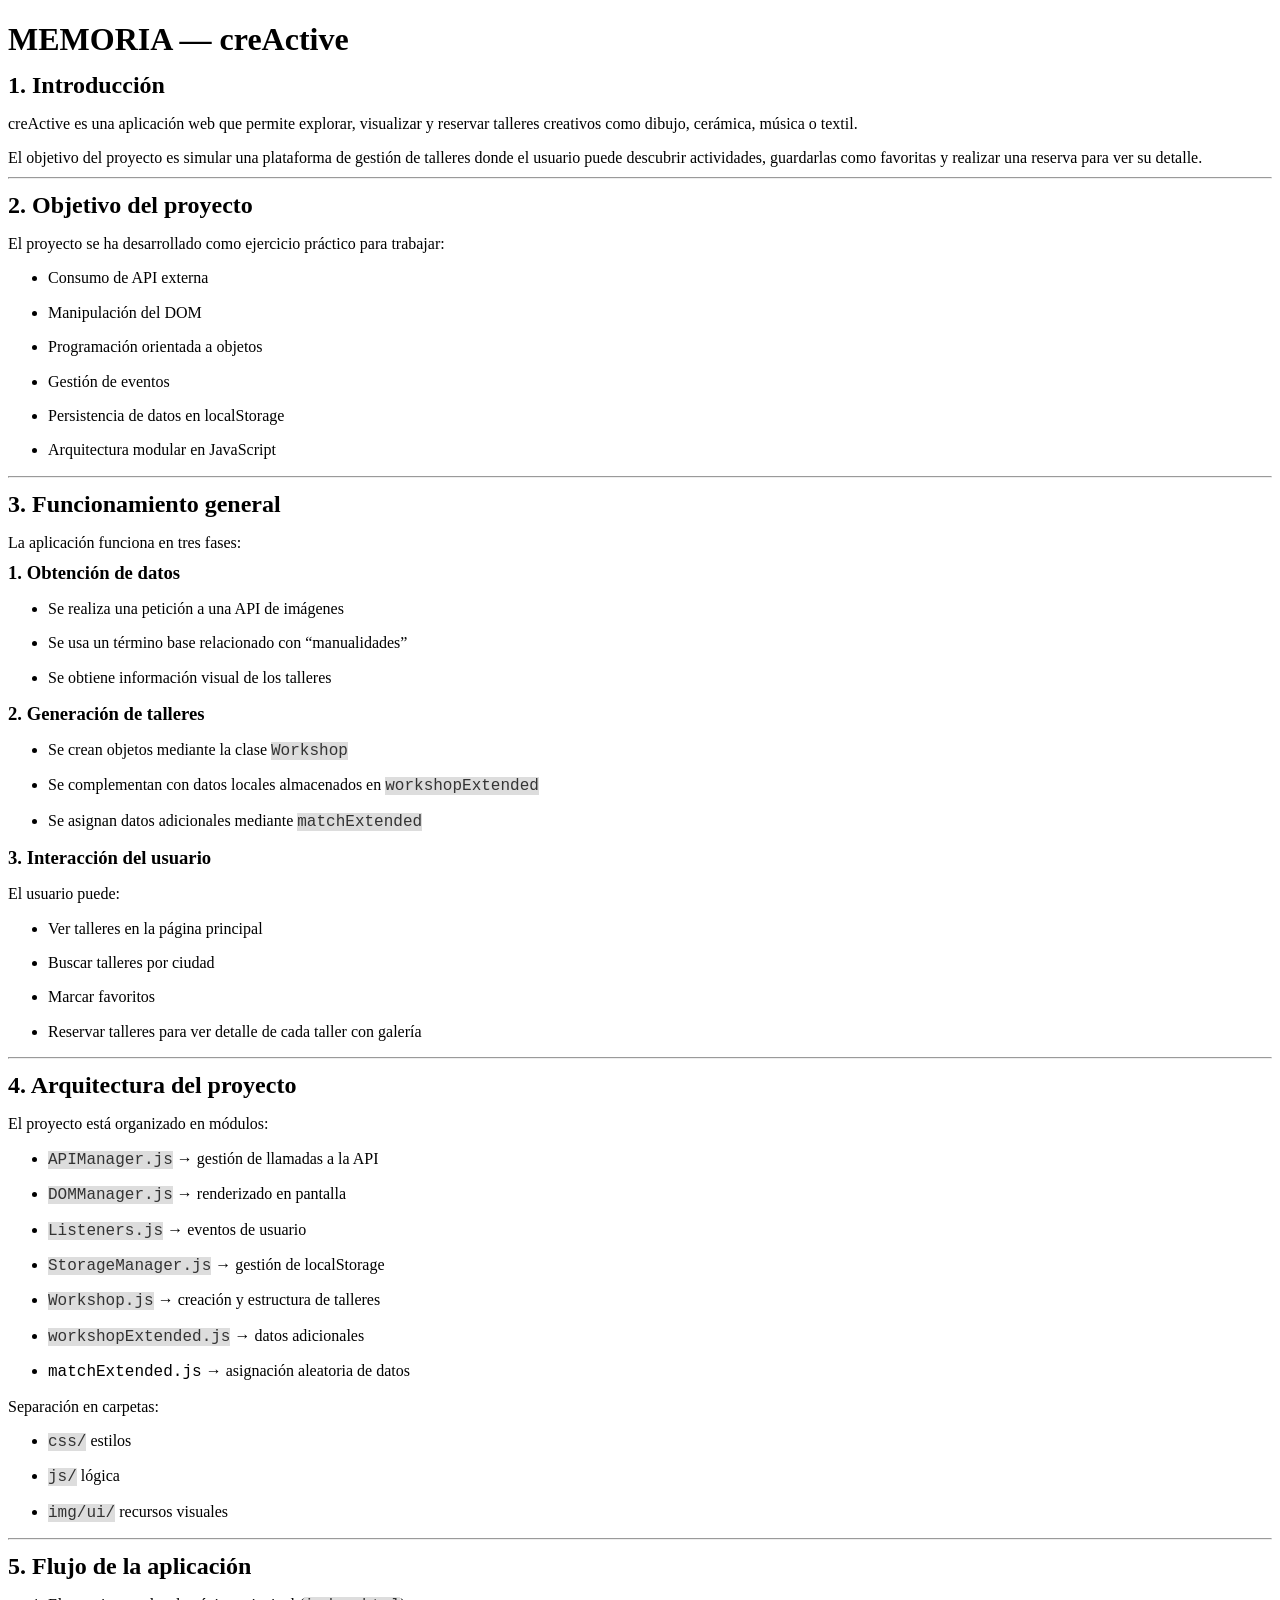
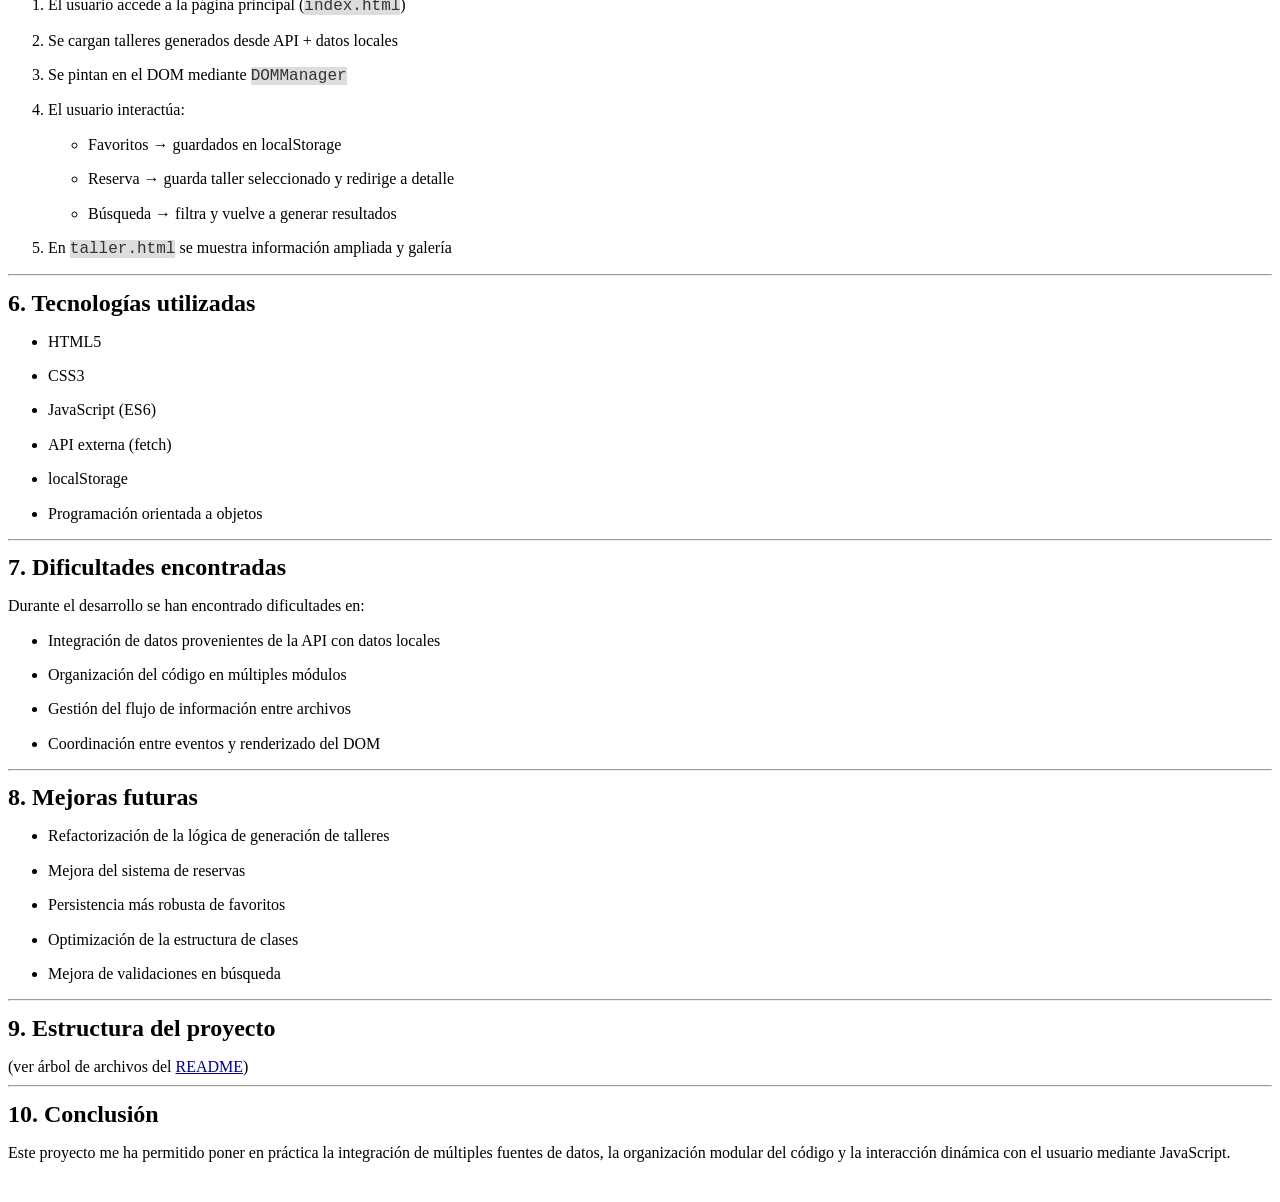
<file: memoria.html>
<!DOCTYPE html>
<html>
<head>
	<meta http-equiv="content-type" content="text/html; charset=utf-8"/>
	<title></title>
	<meta name="generator" content="LibreOffice 24.2.7.2 (Linux)"/>
	<meta name="created" content="2026-04-12T15:00:29.521695750"/>
	<meta name="changed" content="2026-04-12T15:08:10.504520772"/>
	<style type="text/css">
		@page { size: 21cm 29.7cm; margin: 2cm }
		p { line-height: 115%; margin-bottom: 0.25cm; background: transparent }
		h1 { margin-bottom: 0.21cm; background: transparent; page-break-after: avoid }
		h1.western { font-family: "Liberation Serif", serif; font-size: 24pt; font-weight: bold }
		h1.cjk { font-family: "Noto Serif CJK SC"; font-size: 24pt; font-weight: bold }
		h1.ctl { font-family: "Noto Sans Devanagari"; font-size: 24pt; font-weight: bold }
		h2 { margin-top: 0.35cm; margin-bottom: 0.21cm; background: transparent; page-break-after: avoid }
		h2.western { font-family: "Liberation Serif", serif; font-size: 18pt; font-weight: bold }
		h2.cjk { font-family: "Noto Serif CJK SC"; font-size: 18pt; font-weight: bold }
		h2.ctl { font-family: "Noto Sans Devanagari"; font-size: 18pt; font-weight: bold }
		h3 { margin-top: 0.25cm; margin-bottom: 0.21cm; background: transparent; page-break-after: avoid }
		h3.western { font-family: "Liberation Serif", serif; font-size: 14pt; font-weight: bold }
		h3.cjk { font-family: "Noto Serif CJK SC"; font-size: 14pt; font-weight: bold }
		h3.ctl { font-family: "Noto Sans Devanagari"; font-size: 14pt; font-weight: bold }
		code.western { font-family: "Liberation Mono", monospace }
		code.cjk { font-family: "Noto Sans Mono CJK SC", monospace }
		code.ctl { font-family: "Liberation Mono", monospace }
		a:link { color: #000080; text-decoration: underline }
	</style>
</head>
<body lang="es-ES" link="#000080" vlink="#800000" dir="ltr"><h1 class="western">
MEMORIA  — creActive</h1>
<h2 class="western">1. Introducción</h2>
<p>creActive es una aplicación web que permite explorar, visualizar
y reservar talleres creativos como dibujo, cerámica, música o
textil.</p>
<p>El objetivo del proyecto es simular una plataforma de gestión de
talleres donde el usuario puede descubrir actividades, guardarlas
como favoritas y realizar una reserva para ver su detalle.</p>
<hr/>

<h2 class="western">2. Objetivo del proyecto</h2>
<p>El proyecto se ha desarrollado como ejercicio práctico para
trabajar:</p>
<ul>
	<li><p style="margin-bottom: 0cm">Consumo de API externa 
	</p></li>
	<li><p style="margin-bottom: 0cm">Manipulación del DOM 
	</p></li>
	<li><p style="margin-bottom: 0cm">Programación orientada a objetos 
	</p></li>
	<li><p style="margin-bottom: 0cm">Gestión de eventos 
	</p></li>
	<li><p style="margin-bottom: 0cm">Persistencia de datos en
	localStorage 
	</p></li>
	<li><p>Arquitectura modular en JavaScript 
	</p></li>
</ul>
<hr/>

<h2 class="western">3. Funcionamiento general</h2>
<p>La aplicación funciona en tres fases:</p>
<h3 class="western">1. Obtención de datos</h3>
<ul>
	<li><p style="margin-bottom: 0cm">Se realiza una petición a una API
	de imágenes 
	</p></li>
	<li><p style="margin-bottom: 0cm">Se usa un término base
	relacionado con “manualidades” 
	</p></li>
	<li><p>Se obtiene información visual de los talleres 
	</p></li>
</ul>
<h3 class="western">2. Generación de talleres</h3>
<ul>
	<li><p style="margin-bottom: 0cm">Se crean objetos mediante la clase
	<code class="western"><font color="#333333"><span style="background: #dddddd">Workshop</span></font></code>
		</p></li>
	<li><p style="margin-bottom: 0cm">Se complementan con datos locales
	almacenados en <code class="western"><font color="#333333"><span style="background: #dddddd">workshopExtended</span></font></code>
		</p></li>
	<li><p>Se asignan datos adicionales mediante <code class="western"><font color="#333333"><span style="background: #dddddd">matchExtended</span></font></code>
		</p></li>
</ul>
<h3 class="western">3. Interacción del usuario</h3>
<p>El usuario puede:</p>
<ul>
	<li><p style="margin-bottom: 0cm">Ver talleres en la página
	principal 
	</p></li>
	<li><p style="margin-bottom: 0cm">Buscar talleres por ciudad 
	</p></li>
	<li><p style="margin-bottom: 0cm">Marcar favoritos 
	</p></li>
	<li><p style="margin-bottom: 0cm">Reservar talleres para ver detalle
	de cada taller con galería 
	</p></li>
</ul>
<hr/>

<h2 class="western">4. Arquitectura del proyecto</h2>
<p>El proyecto está organizado en módulos:</p>
<ul>
	<li><p style="margin-bottom: 0cm"><code class="western"><font color="#333333"><span style="background: #dddddd">APIManager.js</span></font></code>
	→ gestión de llamadas a la API 
	</p></li>
	<li><p style="margin-bottom: 0cm"><code class="western"><font color="#333333"><span style="background: #dddddd">DOMManager.js</span></font></code>
	→ renderizado en pantalla 
	</p></li>
	<li><p style="margin-bottom: 0cm"><code class="western"><font color="#333333"><span style="background: #dddddd">Listeners.js</span></font></code>
	→ eventos de usuario 
	</p></li>
	<li><p style="margin-bottom: 0cm"><code class="western"><font color="#333333"><span style="background: #dddddd">StorageManager.js</span></font></code>
	→ gestión de localStorage 
	</p></li>
	<li><p style="margin-bottom: 0cm"><code class="western"><font color="#333333"><span style="background: #dddddd">Workshop.js</span></font></code>
	→ creación y estructura de talleres 
	</p></li>
	<li><p style="margin-bottom: 0cm"><code class="western"><font color="#333333"><span style="background: #dddddd">workshopExtended.js</span></font></code>
	→ datos adicionales 
	</p></li>
	<li><p><code class="western">matchExtended.js</code> → asignación
	aleatoria de datos 
	</p></li>
</ul>
<p>Separación en carpetas:</p>
<ul>
	<li><p style="margin-bottom: 0cm"><code class="western"><font color="#333333"><span style="background: #dddddd">css/</span></font></code>
	estilos 
	</p></li>
	<li><p style="margin-bottom: 0cm"><code class="western"><font color="#333333"><span style="background: #dddddd">js/</span></font></code>
	lógica 
	</p></li>
	<li><p><code class="western"><font color="#333333"><span style="background: #dddddd">img/ui/</span></font></code>
	recursos visuales 
	</p></li>
</ul>
<hr/>

<h2 class="western">5. Flujo de la aplicación</h2>
<ol>
	<li><p style="margin-bottom: 0cm">El usuario accede a la página
	principal (<code class="western"><font color="#333333"><span style="background: #dddddd">index.html</span></font></code>)
		</p></li>
	<li><p style="margin-bottom: 0cm">Se cargan talleres generados desde
	API + datos locales 
	</p></li>
	<li><p style="margin-bottom: 0cm">Se pintan en el DOM mediante
	<code class="western"><font color="#333333"><span style="background: #dddddd">DOMManager</span></font></code>
		</p></li>
	<li><p style="margin-bottom: 0cm">El usuario interactúa: 
	</p>
	<ul>
		<li><p style="margin-bottom: 0cm">Favoritos → guardados en
		localStorage 
		</p></li>
		<li><p style="margin-bottom: 0cm">Reserva → guarda taller
		seleccionado y redirige a detalle 
		</p></li>
		<li><p style="margin-bottom: 0cm">Búsqueda → filtra y vuelve a
		generar resultados 
		</p></li>
	</ul>
	<li><p>En <code class="western"><font color="#333333"><span style="background: #dddddd">taller.html</span></font></code>
	se muestra información ampliada y galería 
	</p></li>
</ol>
<hr/>

<h2 class="western">6. Tecnologías utilizadas</h2>
<ul>
	<li><p style="margin-bottom: 0cm">HTML5 
	</p></li>
	<li><p style="margin-bottom: 0cm">CSS3 
	</p></li>
	<li><p style="margin-bottom: 0cm">JavaScript (ES6) 
	</p></li>
	<li><p style="margin-bottom: 0cm">API externa (fetch) 
	</p></li>
	<li><p style="margin-bottom: 0cm">localStorage 
	</p></li>
	<li><p>Programación orientada a objetos 
	</p></li>
</ul>
<hr/>

<h2 class="western">7. Dificultades encontradas</h2>
<p>Durante el desarrollo se han encontrado dificultades en:</p>
<ul>
	<li><p style="margin-bottom: 0cm">Integración de datos provenientes
	de la API con datos locales 
	</p></li>
	<li><p style="margin-bottom: 0cm">Organización del código en
	múltiples módulos 
	</p></li>
	<li><p style="margin-bottom: 0cm">Gestión del flujo de información
	entre archivos 
	</p></li>
	<li><p>Coordinación entre eventos y renderizado del DOM 
	</p></li>
</ul>
<hr/>

<h2 class="western">8. Mejoras futuras</h2>
<ul>
	<li><p style="margin-bottom: 0cm">Refactorización de la lógica de
	generación de talleres 
	</p></li>
	<li><p style="margin-bottom: 0cm">Mejora del sistema de reservas 
	</p></li>
	<li><p style="margin-bottom: 0cm">Persistencia más robusta de
	favoritos 
	</p></li>
	<li><p style="margin-bottom: 0cm">Optimización de la estructura de
	clases 
	</p></li>
	<li><p>Mejora de validaciones en búsqueda 
	</p></li>
</ul>
<hr/>

<h2 class="western">9. Estructura del proyecto</h2>
<p>(ver árbol de archivos del <a href="https://github.com/Montse-gj/creActiv-jsProyect/blob/main/README.md">README</a>)</p>
<hr/>

<h2 class="western">10. Conclusión</h2>
<p>Este proyecto me ha permitido poner en práctica la integración
de múltiples fuentes de datos, la organización modular del código
y la interacción dinámica con el usuario mediante JavaScript.</p>
<p style="line-height: 100%; margin-bottom: 0cm"><br/>

</p>
</body>
</html>
</file>
